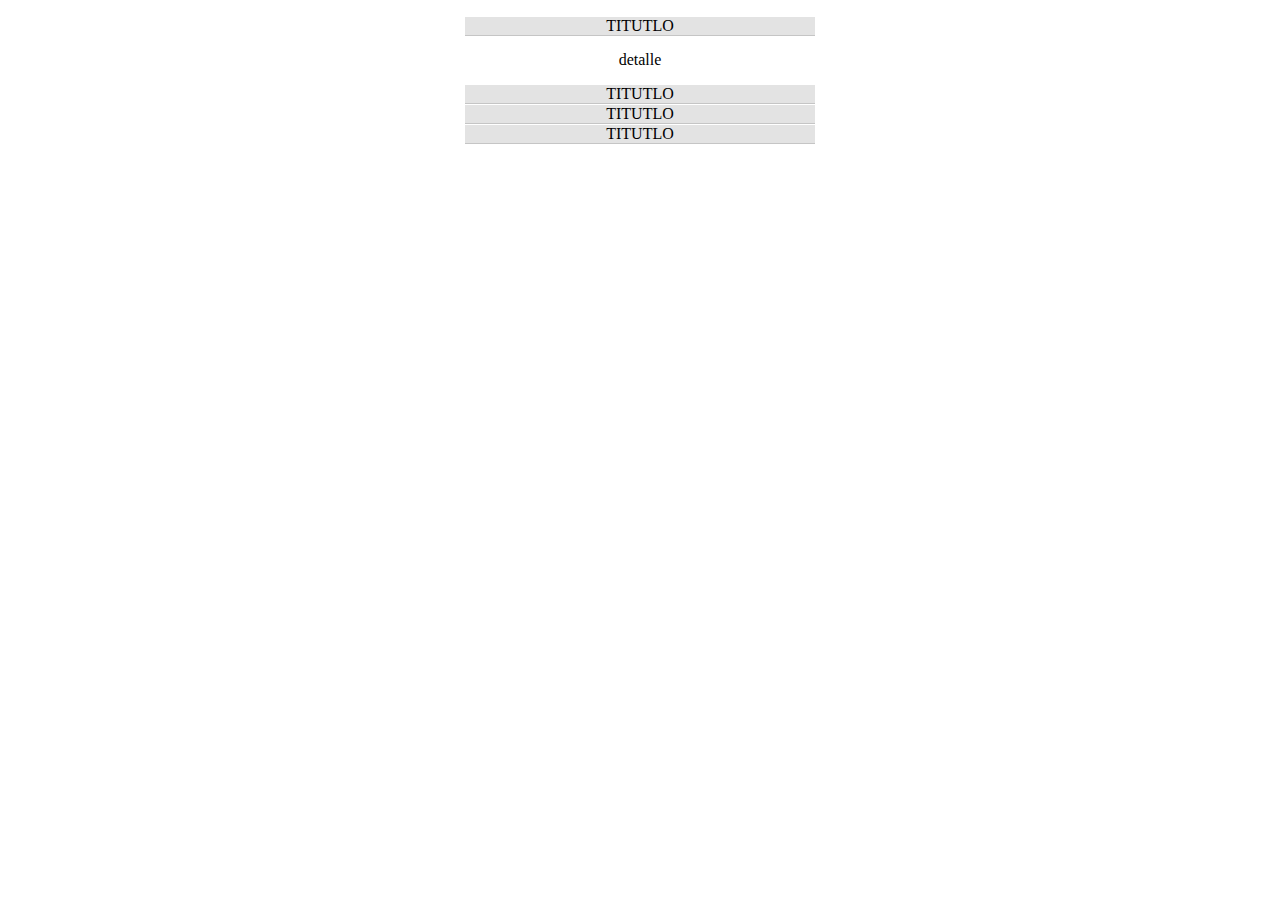
<file: acordeones/index.html>
<!DOCTYPE html>
<html lang="en">

<head>
    <meta charset="UTF-8">
    <meta name="viewport" content="width=device-width, initial-scale=1.0">
    <title>Document</title>
    <link rel="stylesheet" href="./style.css">

</head>

<body>

    <div align="center">
        <dl>
            <dt>TITUTLO</dt>
            <dd>detalle</dd>
            <dt>TITUTLO</dt>
            <dd>detalle</dd>
            <dt>TITUTLO</dt>
            <dd>detalle</dd>
            <dt>TITUTLO</dt>
            <dd>detalle</dd>
        </dl>
    </div>


    
    <script src="https://code.jquery.com/jquery-3.6.0.min.js"></script>
    <script src="app.js"></script>

</body>

</html>
</file>
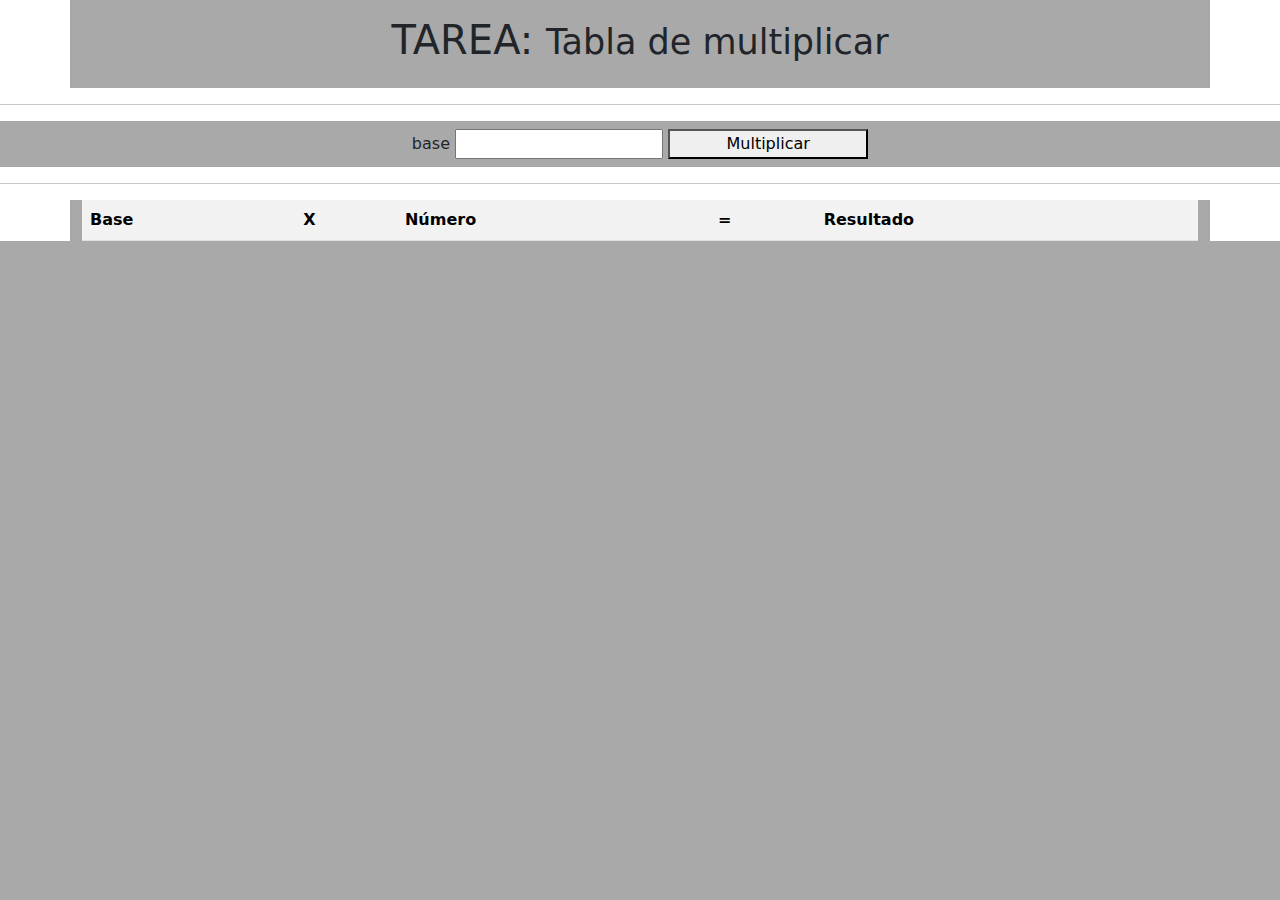
<file: TablaX/index.html>
<!DOCTYPE html>
<html lang="es">

<head>
    <meta charset="UTF-8">
    <meta name="viewport" content="width=device-width, initial-scale=1.0">
    <title>Tabla de Multiplicar</title>

    <link rel="stylesheet" href="style.css">
    <link href="https://cdn.jsdelivr.net/npm/bootstrap@5.3.8/dist/css/bootstrap.min.css" rel="stylesheet">
</head>

<body>
    <div class="container py-3 text-center">
        <h1>TAREA: <small>Tabla de multiplicar</small></h1>
    </div>
    <hr>
    <div class="text-center py-2">
        <label for="base">base</label>
        <input type="text" name="base" id="base">
        <button>Multiplicar</button>
    </div>

    <hr>

    <div class="container">
        <table class="table table-striped">
            <tr>
                <th>Base</th>
                <th>X</th>
                <th>Número</th>
                <th>=</th>
                <th>Resultado</th>
            </tr>
        </table>
    </div>



    <script src="https://code.jquery.com/jquery-3.6.0.min.js"></script>
    <script src="app.js"></script>

</body>

</html>
</file>
<file: acordeones/style.css>
dl{
    width: 350px;
}

dd{
   margin: 0;
   padding: 15px; 
}

dt{
    cursor: pointer;
    font-size: 18 px;
    background-color: #e3e3e3;
    border-bottom: 1px solid #c5c5c5;
    border-top: 1px solid white;
}
</file>
<file: TablaX/style.css>
button {
    width: 200px;
    text-align: center;
}

html {
    background-color: darkgrey;
}

div {
    background-color: darkgrey;

}
</file>
